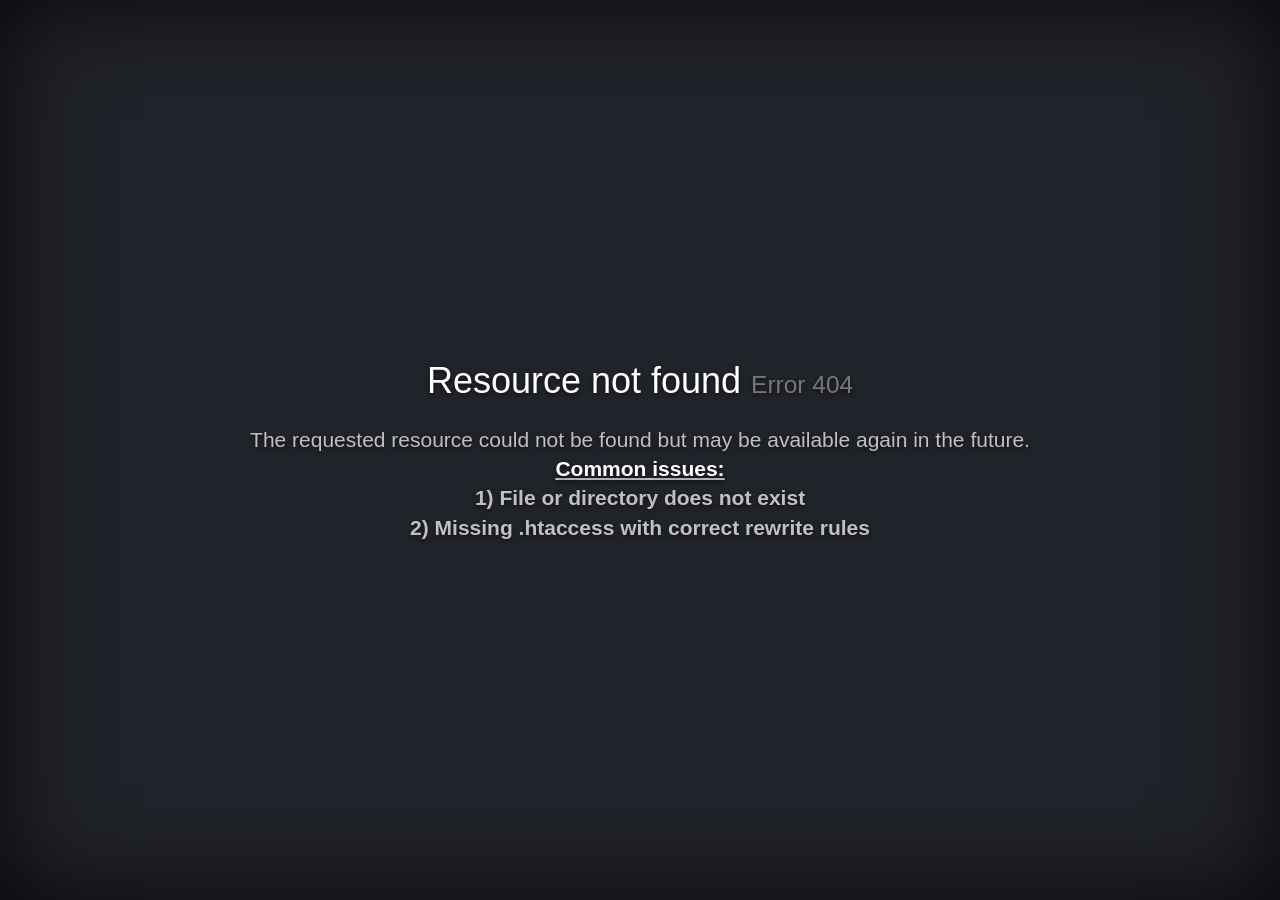
<file: HackSite/HackSite/wwwroot/assets/fonts/fa-brands-400.html>
<!DOCTYPE html>
<html lang="en">
<head>
    <meta charset="utf-8" /><meta http-equiv="X-UA-Compatible" content="IE=edge" /><meta name="viewport" content="width=device-width, initial-scale=1" />
    <title>MochaHost | 404 - Resource not found</title>
    <style type="text/css">/*! normalize.css v5.0.0 | MIT License | github.com/necolas/normalize.css */html{font-family:sans-serif;line-height:1.15;-ms-text-size-adjust:100%;-webkit-text-size-adjust:100%}body{margin:0}article,aside,footer,header,nav,section{display:block}h1{font-size:2em;margin:.67em 0}figcaption,figure,main{display:block}figure{margin:1em 40px}hr{box-sizing:content-box;height:0;overflow:visible}pre{font-family:monospace,monospace;font-size:1em}a{background-color:transparent;-webkit-text-decoration-skip:objects}a:active,a:hover{outline-width:0}abbr[title]{border-bottom:none;text-decoration:underline;text-decoration:underline dotted}b,strong{font-weight:inherit}b,strong{font-weight:bolder}code,kbd,samp{font-family:monospace,monospace;font-size:1em}dfn{font-style:italic}mark{background-color:#ff0;color:#000}small{font-size:80%}sub,sup{font-size:75%;line-height:0;position:relative;vertical-align:baseline}sub{bottom:-.25em}sup{top:-.5em}audio,video{display:inline-block}audio:not([controls]){display:none;height:0}img{border-style:none}svg:not(:root){overflow:hidden}button,input,optgroup,select,textarea{font-family:sans-serif;font-size:100%;line-height:1.15;margin:0}button,input{overflow:visible}button,select{text-transform:none}[type=reset],[type=submit],button,html [type=button]{-webkit-appearance:button}[type=button]::-moz-focus-inner,[type=reset]::-moz-focus-inner,[type=submit]::-moz-focus-inner,button::-moz-focus-inner{border-style:none;padding:0}[type=button]:-moz-focusring,[type=reset]:-moz-focusring,[type=submit]:-moz-focusring,button:-moz-focusring{outline:1px dotted ButtonText}fieldset{border:1px solid silver;margin:0 2px;padding:.35em .625em .75em}legend{box-sizing:border-box;color:inherit;display:table;max-width:100%;padding:0;white-space:normal}progress{display:inline-block;vertical-align:baseline}textarea{overflow:auto}[type=checkbox],[type=radio]{box-sizing:border-box;padding:0}[type=number]::-webkit-inner-spin-button,[type=number]::-webkit-outer-spin-button{height:auto}[type=search]{-webkit-appearance:textfield;outline-offset:-2px}[type=search]::-webkit-search-cancel-button,[type=search]::-webkit-search-decoration{-webkit-appearance:none}::-webkit-file-upload-button{-webkit-appearance:button;font:inherit}details,menu{display:block}summary{display:list-item}canvas{display:inline-block}template{display:none}[hidden]{display:none}/*! Simple HttpErrorPages | MIT X11 License | https://github.com/AndiDittrich/HttpErrorPages */body,html{width:100%;height:100%;background-color:#21232a}body{color:#fff;text-align:center;text-shadow:0 2px 4px rgba(0,0,0,.5);padding:0;min-height:100%;-webkit-box-shadow:inset 0 0 100px rgba(0,0,0,.8);box-shadow:inset 0 0 100px rgba(0,0,0,.8);display:table;font-family:"Open Sans",Arial,sans-serif}h1{font-family:inherit;font-weight:500;line-height:1.1;color:inherit;font-size:36px}h1 small{font-size:68%;font-weight:400;line-height:1;color:#777}a{text-decoration:none;color:#fff;font-size:inherit;border-bottom:dotted 1px #707070}.lead{color:silver;font-size:21px;line-height:1.4}.cover{display:table-cell;vertical-align:middle;padding:0 20px}footer{position:fixed;width:100%;height:40px;left:0;bottom:0;color:#a0a0a0;font-size:14px}</style>
</head>
<body>
	<div class="cover"><h1>Resource not found <small>Error 404</small></h1>
		<p class="lead">The requested resource could not be found but may be available again in the future. <br />
		<strong><u><font color="white">Common issues:</font></u> <br />
			1) File or directory does not exist <br />
			2) Missing .htaccess with correct rewrite rules <br />
		</p>
	</div>
    
</body>
</html>
</file>
